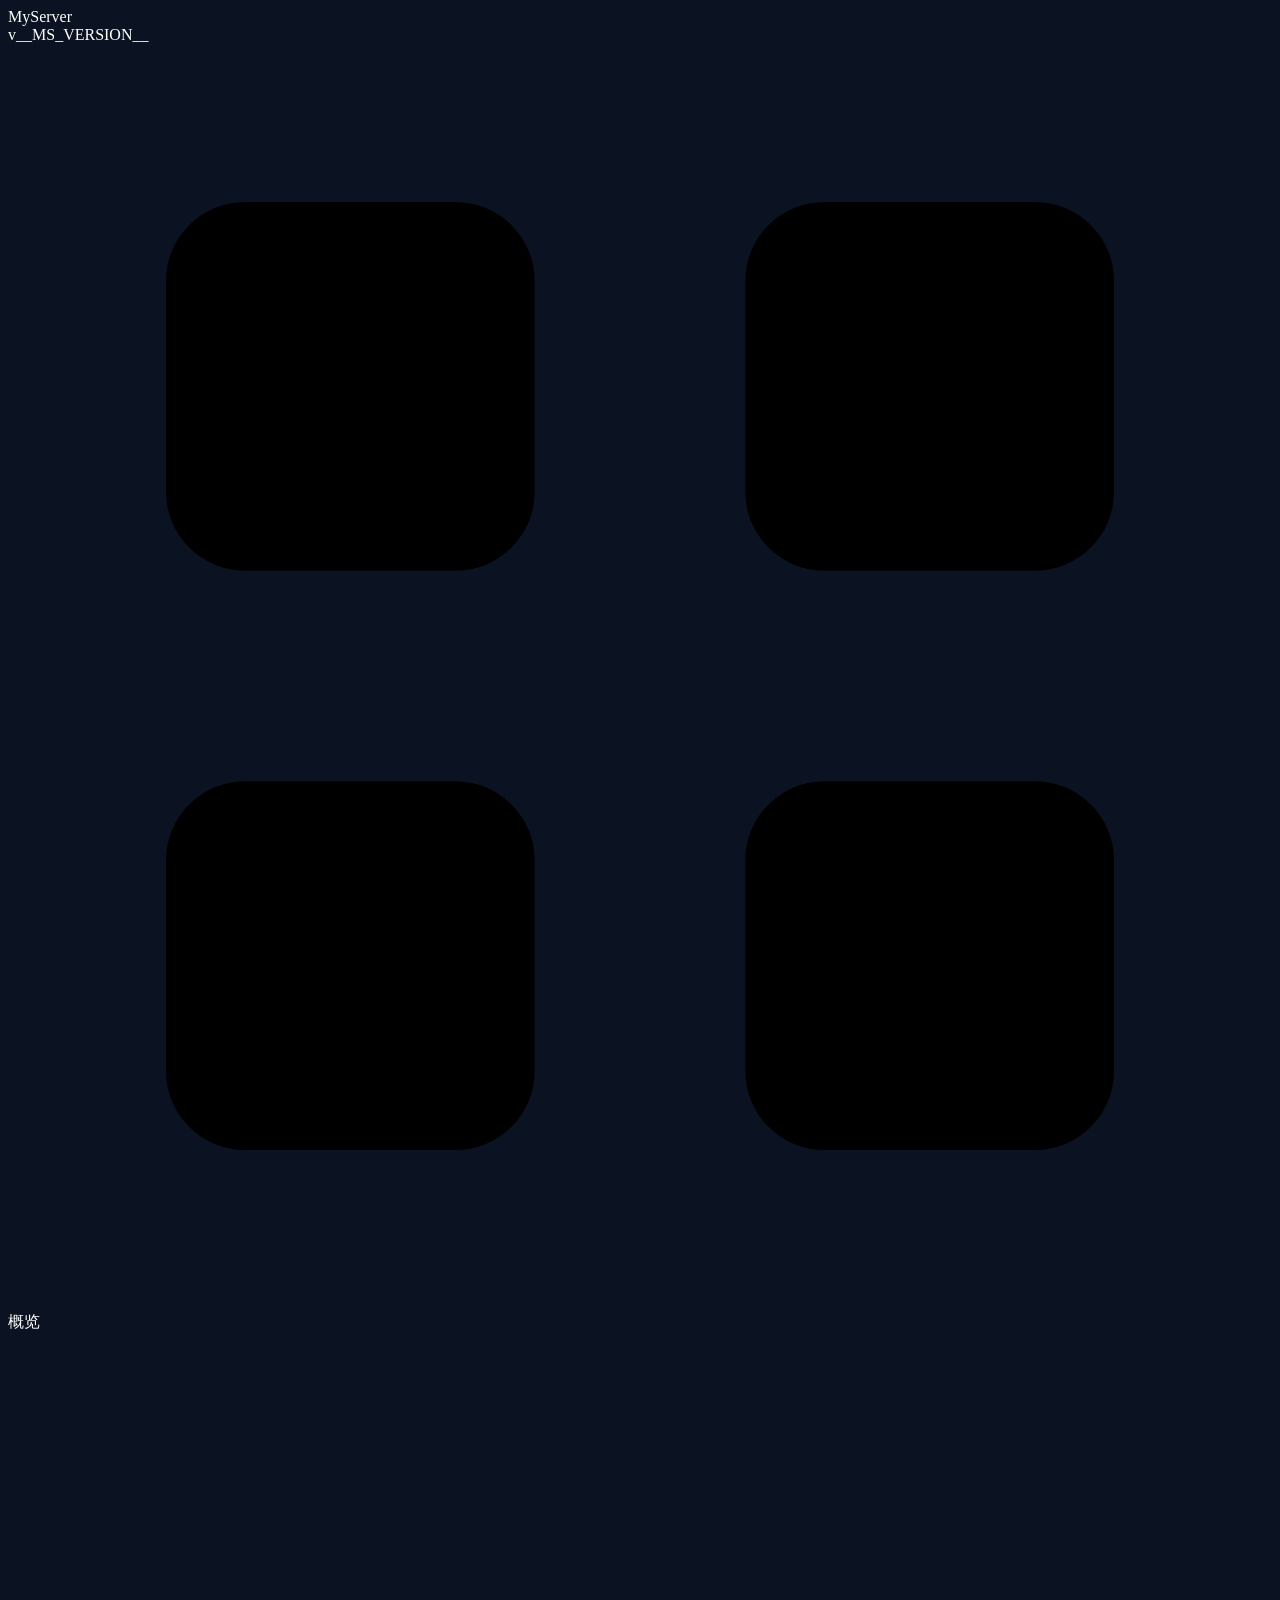
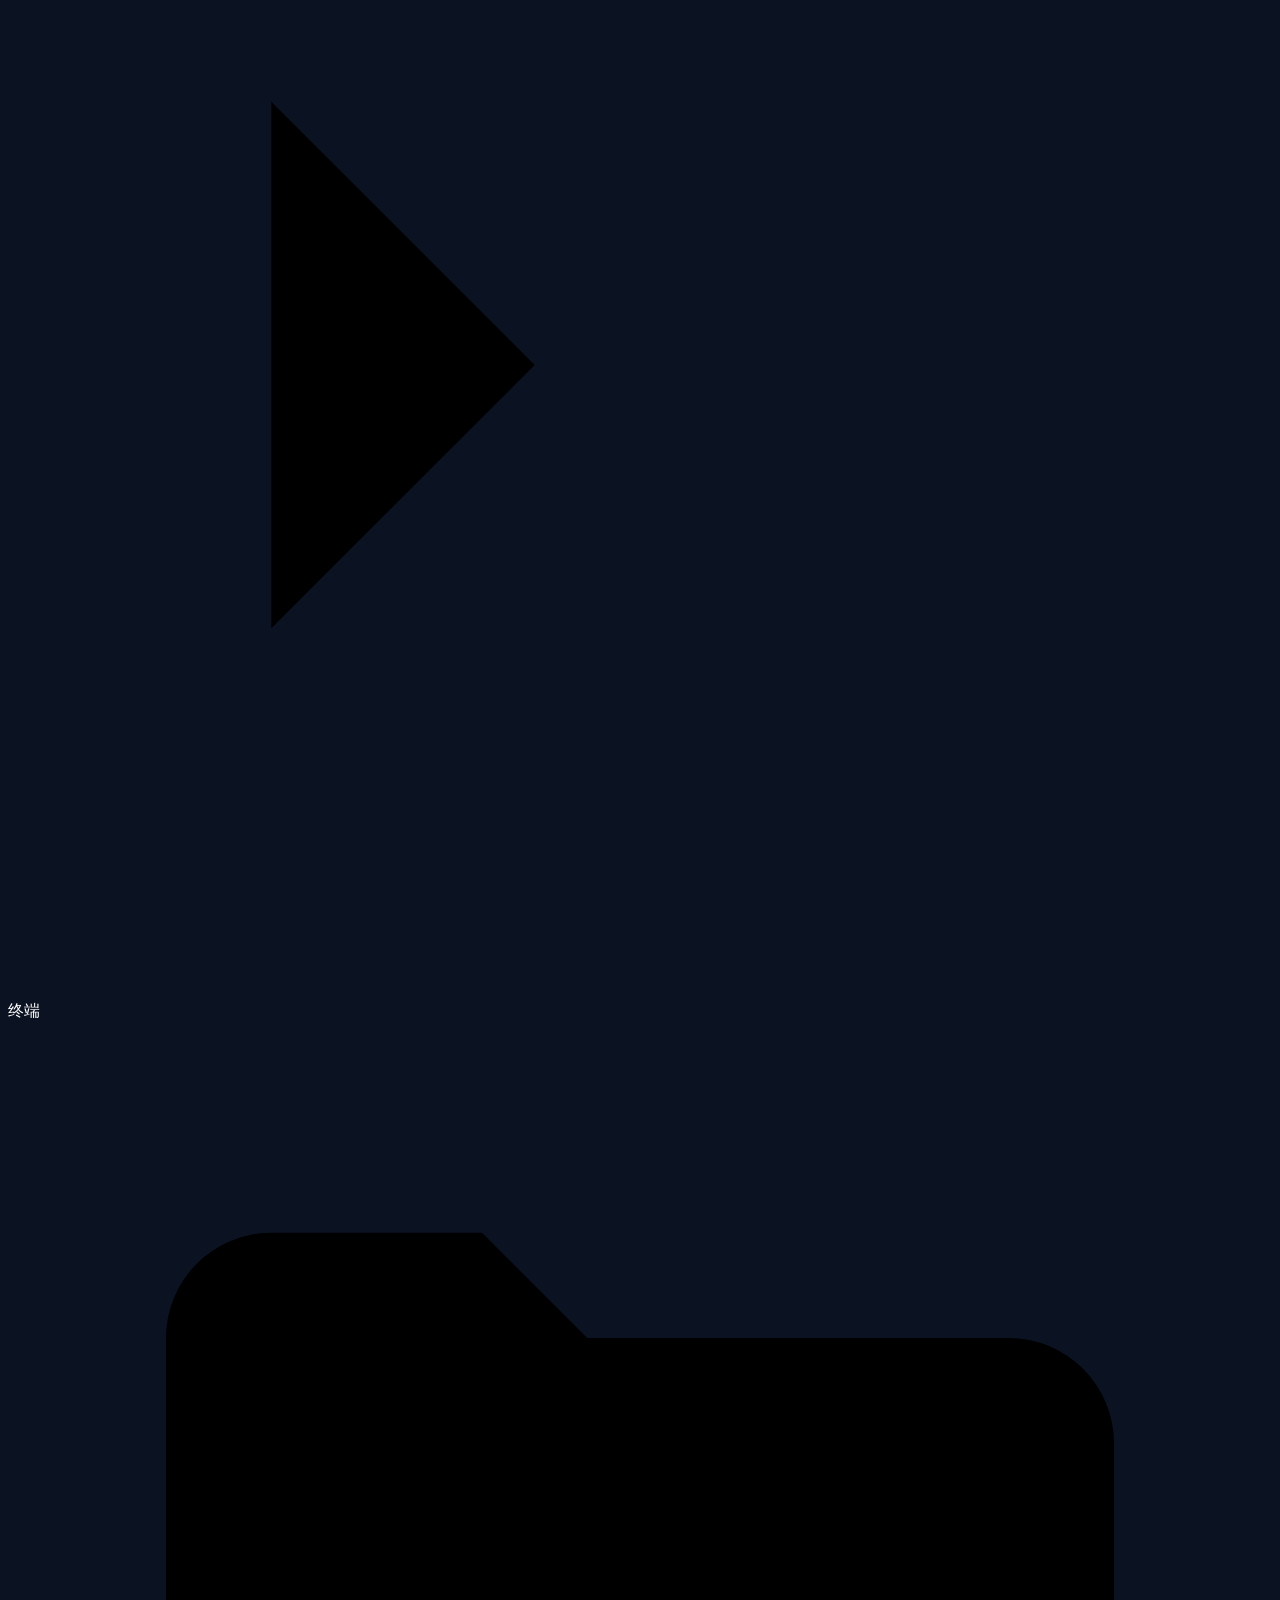
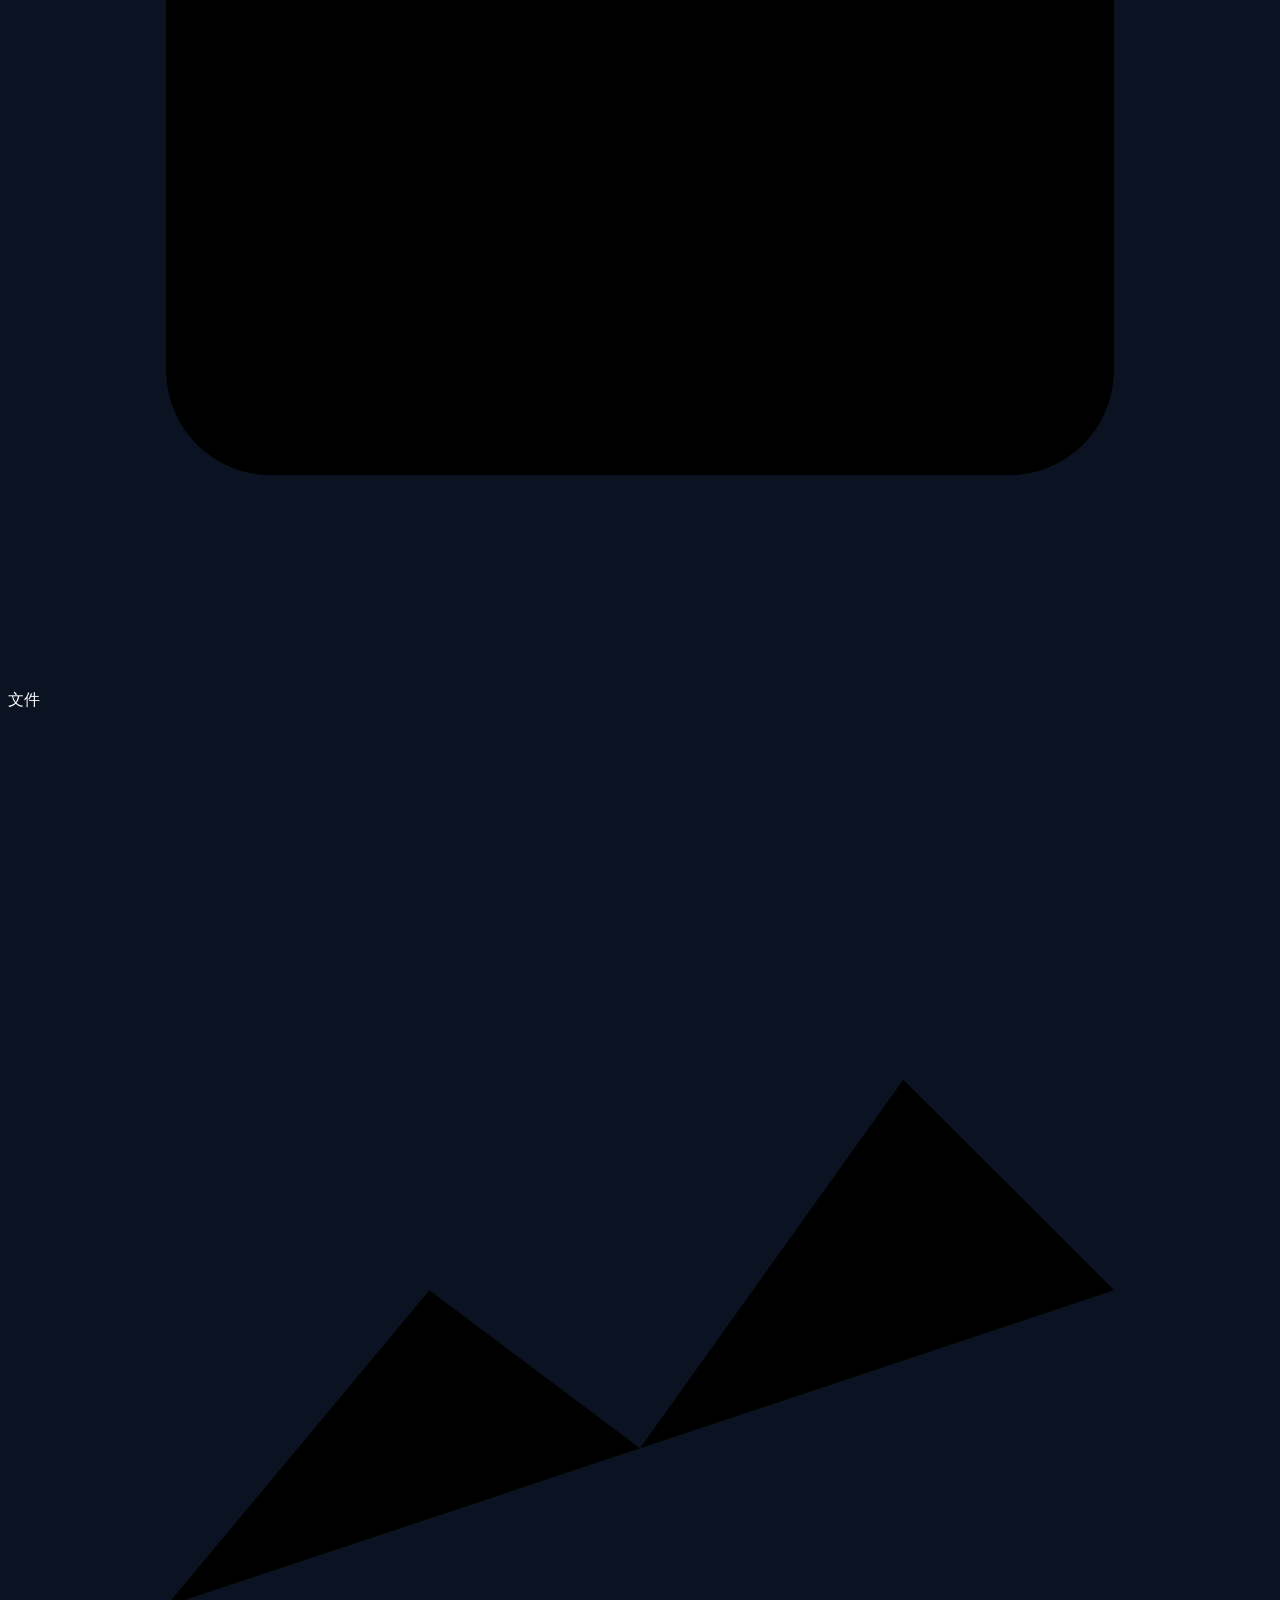
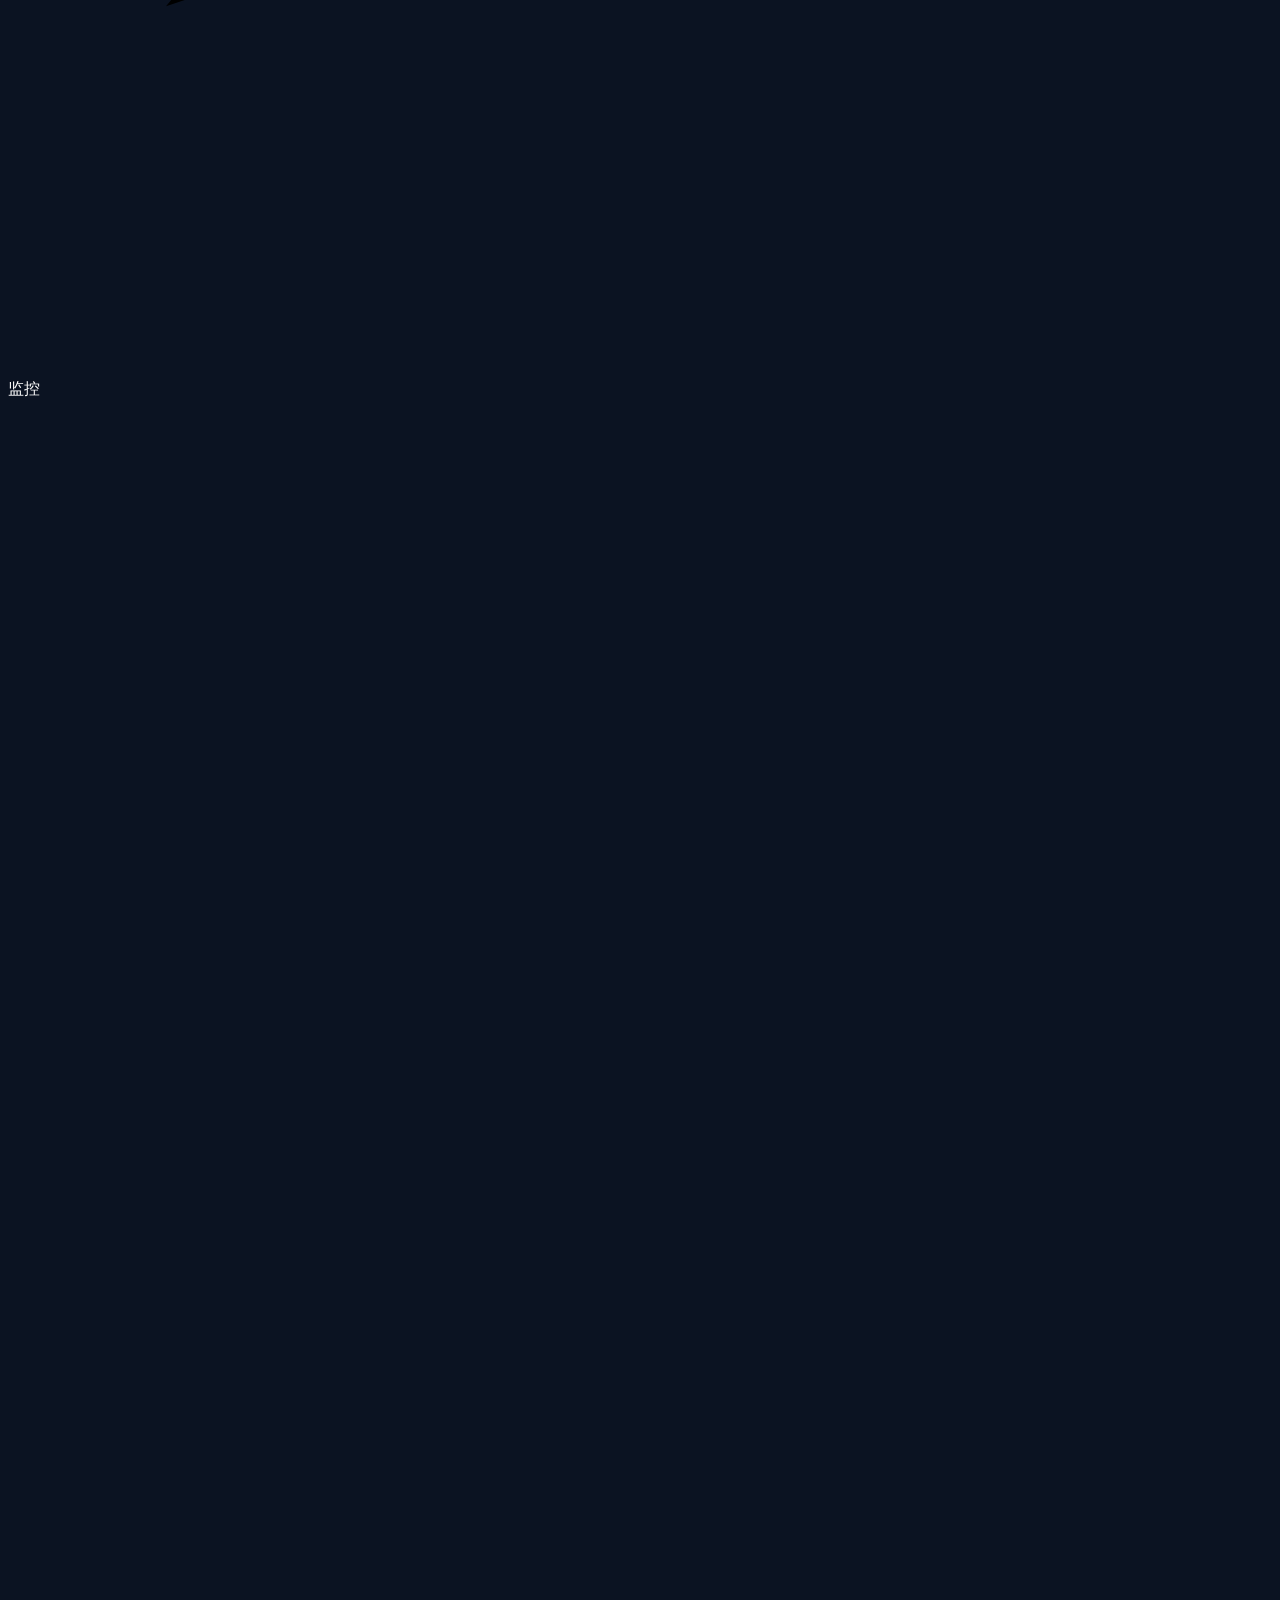
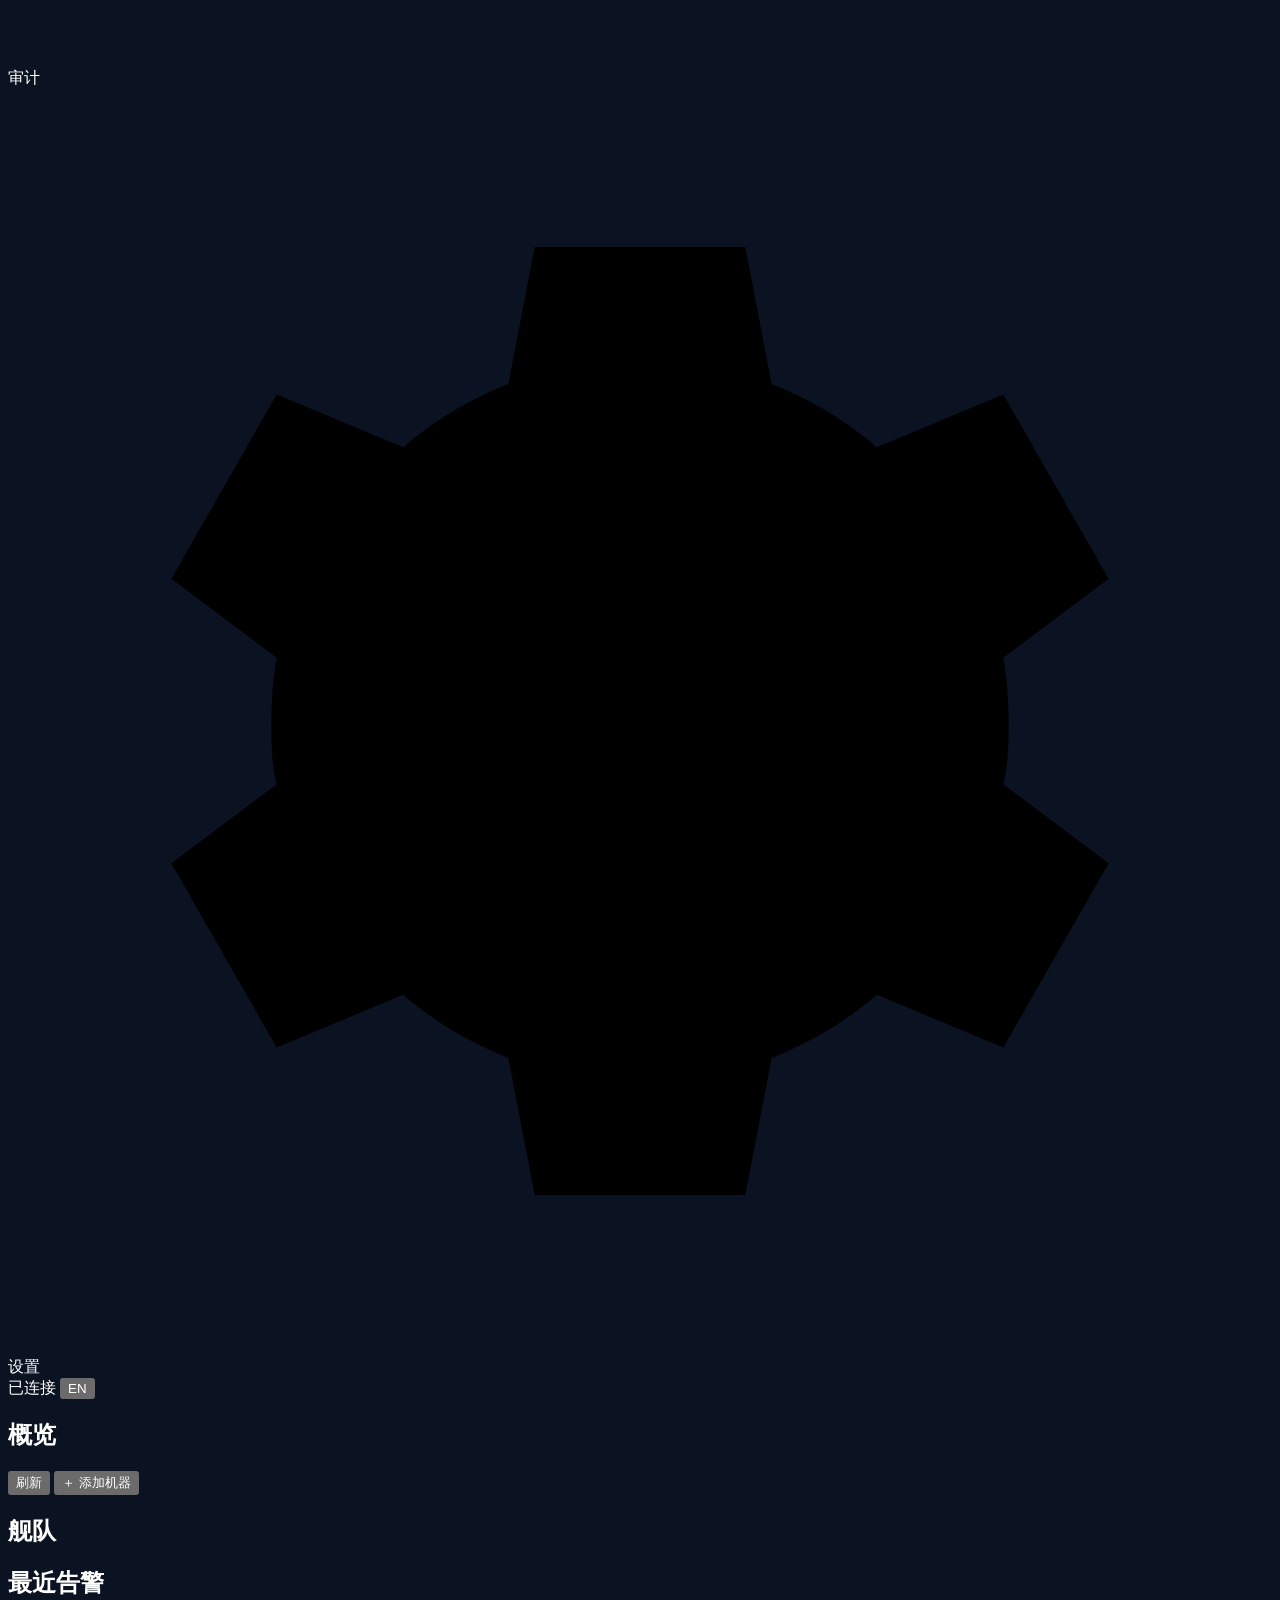
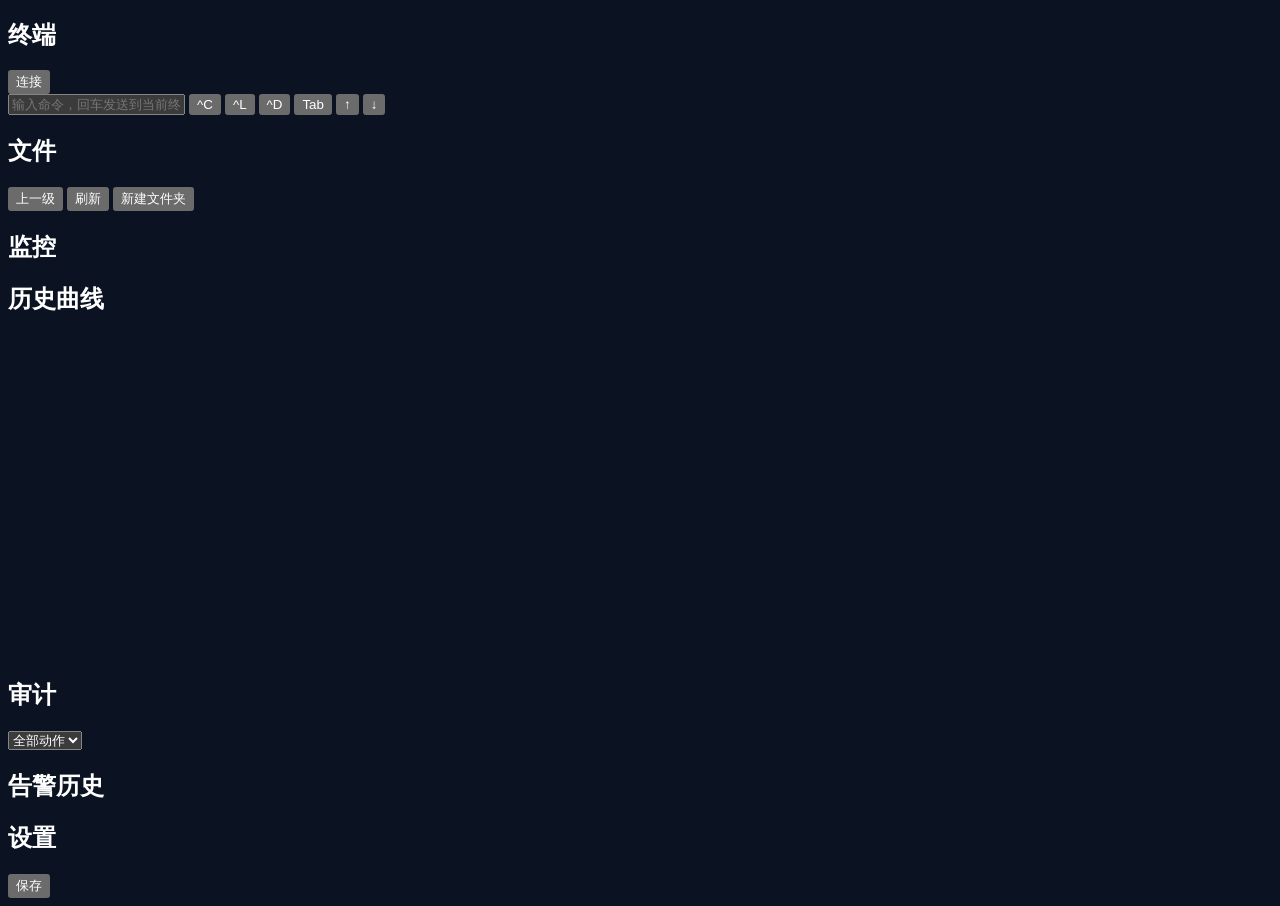
<file: MyServer/dashboard/static/index.html>
<!DOCTYPE html>
<html lang="zh-CN">
<head>
<meta charset="UTF-8">
<meta name="viewport" content="width=device-width, initial-scale=1.0, viewport-fit=cover">
<meta name="theme-color" content="#0b1322">
<meta name="color-scheme" content="dark">
<title>MyServer</title>
<script>
/*__I18N_JS__*/
</script>
<script>
/*__UI_JS__*/
</script>
<style>
/*__APP_CSS__*/
</style>
</head>
<body style="background:#0b1322">
<div class="ms-glow ms-glow-a"></div>
<div class="ms-glow ms-glow-b"></div>

<div class="ms-shell">
  <aside class="ms-sidebar">
    <div class="ms-brand">MyServer</div>
    <div class="ms-brand-ver" id="brand-version">v__MS_VERSION__</div>
    <nav class="ms-nav">
      <a class="ms-nav-item active" data-tab="overview">
        <svg viewBox="0 0 24 24"><rect x="3" y="3" width="7" height="7" rx="1.5"/><rect x="14" y="3" width="7" height="7" rx="1.5"/><rect x="3" y="14" width="7" height="7" rx="1.5"/><rect x="14" y="14" width="7" height="7" rx="1.5"/></svg>
        <span data-i18n="ms_nav_overview">概览</span>
      </a>
      <a class="ms-nav-item" data-tab="terminal">
        <svg viewBox="0 0 24 24"><path d="M5 7l5 5-5 5M12 17h7"/></svg>
        <span data-i18n="ms_nav_terminal">终端</span>
      </a>
      <a class="ms-nav-item" data-tab="files">
        <svg viewBox="0 0 24 24"><path d="M3 6a2 2 0 0 1 2-2h4l2 2h8a2 2 0 0 1 2 2v10a2 2 0 0 1-2 2H5a2 2 0 0 1-2-2z"/></svg>
        <span data-i18n="ms_nav_files">文件</span>
      </a>
      <a class="ms-nav-item" data-tab="monitor">
        <svg viewBox="0 0 24 24"><path d="M3 17l5-6 4 3 5-7 4 4"/></svg>
        <span data-i18n="ms_nav_monitor">监控</span>
      </a>
      <a class="ms-nav-item" data-tab="audit">
        <svg viewBox="0 0 24 24"><path d="M8 6h13M8 12h13M8 18h13M3.5 6h.01M3.5 12h.01M3.5 18h.01"/></svg>
        <span data-i18n="ms_nav_audit">审计</span>
      </a>
      <div class="ms-nav-sep"></div>
      <a class="ms-nav-item" data-tab="settings">
        <svg viewBox="0 0 24 24"><circle cx="12" cy="12" r="3"/><path d="M19 12a7 7 0 0 0-.1-1.2l2-1.5-2-3.5-2.4 1a7 7 0 0 0-2-1.2L14 3h-4l-.5 2.6a7 7 0 0 0-2 1.2l-2.4-1-2 3.5 2 1.5A7 7 0 0 0 5 12c0 .4 0 .8.1 1.2l-2 1.5 2 3.5 2.4-1a7 7 0 0 0 2 1.2L10 21h4l.5-2.6a7 7 0 0 0 2-1.2l2.4 1 2-3.5-2-1.5c.1-.4.1-.8.1-1.2z"/></svg>
        <span data-i18n="ms_nav_settings">设置</span>
      </a>
    </nav>
    <div class="ms-sidebar-foot">
      <span data-i18n="ms_connected">已连接</span>
      <button class="ms-btn ms-lang-btn" id="btn-lang" data-i18n-title="ms_lang_title" title="语言">EN</button>
    </div>
  </aside>

  <main class="ms-main">
    <!-- 概览 -->
    <section id="tab-overview" class="ms-tab active">
      <header class="ms-page-head">
        <div>
          <h1 class="ms-page-title" data-i18n="ms_nav_overview">概览</h1>
        </div>
        <div class="ms-toolbar">
          <button class="ms-btn" id="btn-refresh" data-i18n="ms_refresh">刷新</button>
          <button class="ms-btn ms-btn-primary" id="btn-add-machine" data-i18n="ms_add_machine">＋ 添加机器</button>
        </div>
      </header>
      <div class="ms-stat-grid" id="stat-grid"></div>
      <h2 class="ms-section-title" data-i18n="ms_fleet">舰队</h2>
      <div id="machine-grid" class="ms-card-grid"></div>
      <h2 class="ms-section-title" data-i18n="ms_recent_alerts">最近告警</h2>
      <div id="alert-feed" class="ms-card ms-feed"></div>
    </section>

    <!-- 终端 -->
    <section id="tab-terminal" class="ms-tab">
      <header class="ms-page-head">
        <div>
          <h1 class="ms-page-title" data-i18n="ms_nav_terminal">终端</h1>
        </div>
        <div class="ms-toolbar">
          <span id="term-machine"></span>
          <span id="term-session-host"></span>
          <button class="ms-btn ms-btn-primary" id="btn-term-connect" data-i18n="ms_connect">连接</button>
        </div>
      </header>
      <div class="ms-card ms-terminal-card">
        <div class="ms-term-tabs" id="term-tabs"></div>
        <div id="term-wrap" class="ms-term-wrap"></div>
        <div class="ms-term-bar">
          <input id="term-cmd" class="ms-input ms-grow" placeholder="输入命令，回车发送到当前终端" data-i18n-placeholder="ms_term_cmd_ph">
          <button class="ms-btn" data-quick="\x03" title="Ctrl+C">^C</button>
          <button class="ms-btn" data-quick="\x0c" title="Ctrl+L 清屏" data-i18n-title="ms_title_clear">^L</button>
          <button class="ms-btn" data-quick="\x04" title="Ctrl+D">^D</button>
          <button class="ms-btn" data-quick="\t" title="Tab 补全" data-i18n-title="ms_title_complete">Tab</button>
          <button class="ms-btn" data-quick="\x1b[A" title="上一条命令" data-i18n-title="ms_title_prev">↑</button>
          <button class="ms-btn" data-quick="\x1b[B" title="下一条命令" data-i18n-title="ms_title_next">↓</button>
        </div>
      </div>
    </section>

    <!-- 文件 -->
    <section id="tab-files" class="ms-tab">
      <header class="ms-page-head">
        <div>
          <h1 class="ms-page-title" data-i18n="ms_nav_files">文件</h1>
        </div>
      </header>
      <div class="ms-card">
        <div class="ms-toolbar ms-toolbar-row">
          <span id="files-machine"></span>
          <span id="files-path-host"></span>
          <button class="ms-btn" id="btn-files-up" data-i18n="ms_level_up">上一级</button>
          <button class="ms-btn" id="btn-files-go" data-i18n="ms_refresh">刷新</button>
          <button class="ms-btn" id="btn-files-mkdir" data-i18n="ms_new_folder">新建文件夹</button>
          <span id="files-upload-host"></span>
        </div>
        <div id="files-crumb" class="ms-crumb"></div>
        <div id="files-table"></div>
      </div>
    </section>

    <!-- 监控 -->
    <section id="tab-monitor" class="ms-tab">
      <header class="ms-page-head">
        <div>
          <h1 class="ms-page-title" data-i18n="ms_nav_monitor">监控</h1>
        </div>
        <div class="ms-toolbar">
          <span id="mon-machine"></span>
          <span id="mon-metric"></span>
          <span id="mon-hours"></span>
        </div>
      </header>
      <div id="mon-grid" class="ms-card-grid"></div>
      <h2 class="ms-section-title" data-i18n="ms_history_chart">历史曲线</h2>
      <div class="ms-card ms-chart-card">
        <canvas id="mon-chart" width="1100" height="320"></canvas>
      </div>
    </section>

    <!-- 审计 -->
    <section id="tab-audit" class="ms-tab">
      <header class="ms-page-head">
        <div>
          <h1 class="ms-page-title" data-i18n="ms_nav_audit">审计</h1>
        </div>
        <div class="ms-toolbar">
          <span id="audit-machine"></span>
          <select id="audit-action" class="ms-input ms-input-select">
            <option value="" data-i18n="ms_audit_all">全部动作</option>
            <option value="exec" data-i18n="ms_audit_exec">执行</option>
            <option value="exec_blocked" data-i18n="ms_audit_blocked">拦截</option>
            <option value="session" data-i18n="ms_audit_session">会话</option>
            <option value="terminal" data-i18n="ms_audit_terminal">终端</option>
            <option value="upload" data-i18n="ms_audit_upload">上传</option>
            <option value="download" data-i18n="ms_audit_download">下载</option>
            <option value="file_write" data-i18n="ms_audit_file_write">在线编辑</option>
            <option value="file_delete" data-i18n="ms_audit_file_delete">删除</option>
            <option value="machine_add" data-i18n="ms_audit_machine_add">添加机器</option>
            <option value="machine_remove" data-i18n="ms_audit_machine_remove">移除机器</option>
            <option value="config_save" data-i18n="ms_audit_config_save">配置变更</option>
          </select>
        </div>
      </header>
      <div class="ms-card" id="audit-table"></div>
      <h2 class="ms-section-title" data-i18n="ms_alert_history">告警历史</h2>
      <div class="ms-card" id="audit-alerts"></div>
    </section>

    <!-- 设置 -->
    <section id="tab-settings" class="ms-tab">
      <header class="ms-page-head">
        <div>
          <h1 class="ms-page-title" data-i18n="ms_nav_settings">设置</h1>
        </div>
        <button class="ms-btn ms-btn-primary" id="btn-cfg-save" data-i18n="ms_save">保存</button>
      </header>
      <div id="settings-form" class="ms-settings"></div>
    </section>
  </main>
</div>

<script>
/*__APP_JS__*/
</script>
</body>
</html>
</file>
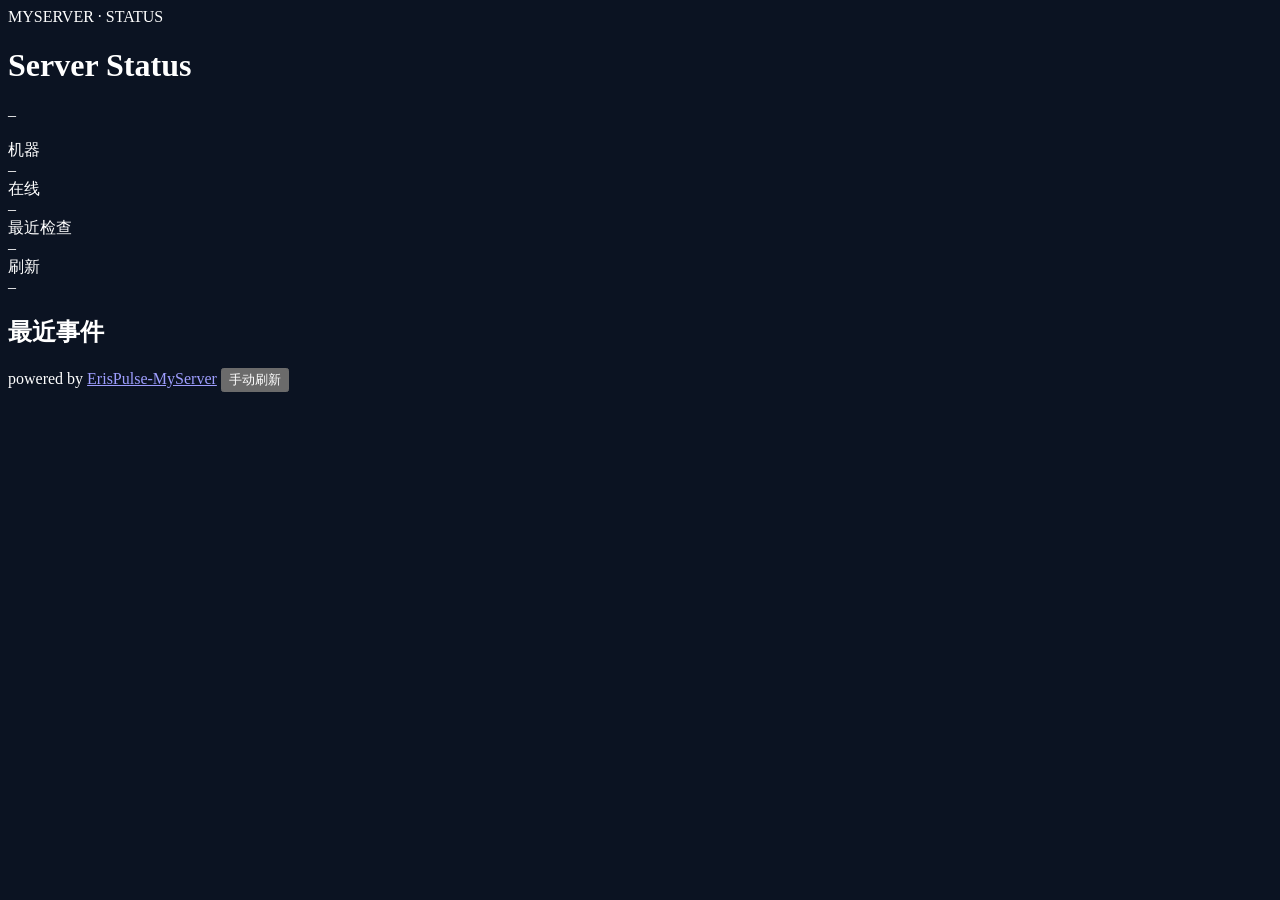
<file: MyServer/dashboard/static/public.html>
<!DOCTYPE html>
<html lang="zh-CN">
<head>
<meta charset="UTF-8">
<meta name="viewport" content="width=device-width, initial-scale=1.0, viewport-fit=cover">
<meta name="theme-color" content="#0b1322">
<meta name="color-scheme" content="dark">
<title>Server Status</title>
<script>
/*__I18N_JS__*/
</script>
<style>
/*__PUBLIC_CSS__*/
</style>
</head>
<body style="background:#0b1322">
<div class="glow glow-a"></div>
<div class="glow glow-b"></div>

<header class="hero">
  <div class="hero-label">MYSERVER · STATUS</div>
  <h1 id="page-title">Server Status</h1>
  <p class="hero-sub" id="page-sub">–</p>
</header>

<main class="wrap">
  <div class="stat-grid">
    <div class="stat-tile"><div class="stat-label" data-i18n="ms_pub_machines">机器</div><div class="stat-num" id="st-total">–</div></div>
    <div class="stat-tile"><div class="stat-label" data-i18n="ms_pub_online">在线</div><div class="stat-num accent" id="st-online">–</div></div>
    <div class="stat-tile"><div class="stat-label" data-i18n="ms_pub_checked">最近检查</div><div class="stat-num time" id="st-updated">–</div></div>
    <div class="stat-tile"><div class="stat-label" data-i18n="ms_pub_refresh">刷新</div><div class="stat-num time" id="st-refresh">–</div></div>
  </div>

  <div id="machine-list" class="machine-list"></div>

  <h2 class="subheading" data-i18n="ms_pub_events_title">最近事件</h2>
  <div id="event-feed" class="glass-panel event-feed"></div>
</main>

<footer class="foot">
  <span>powered by <a href="https://github.com/wsu2059q/ErisPulse-MyServer" target="_blank" rel="noopener">ErisPulse-MyServer</a></span>
  <button id="btn-refresh" class="foot-refresh" data-i18n="ms_pub_manual_refresh">手动刷新</button>
</footer>

<script>
/*__PUBLIC_JS__*/
</script>
</body>
</html>
</file>
